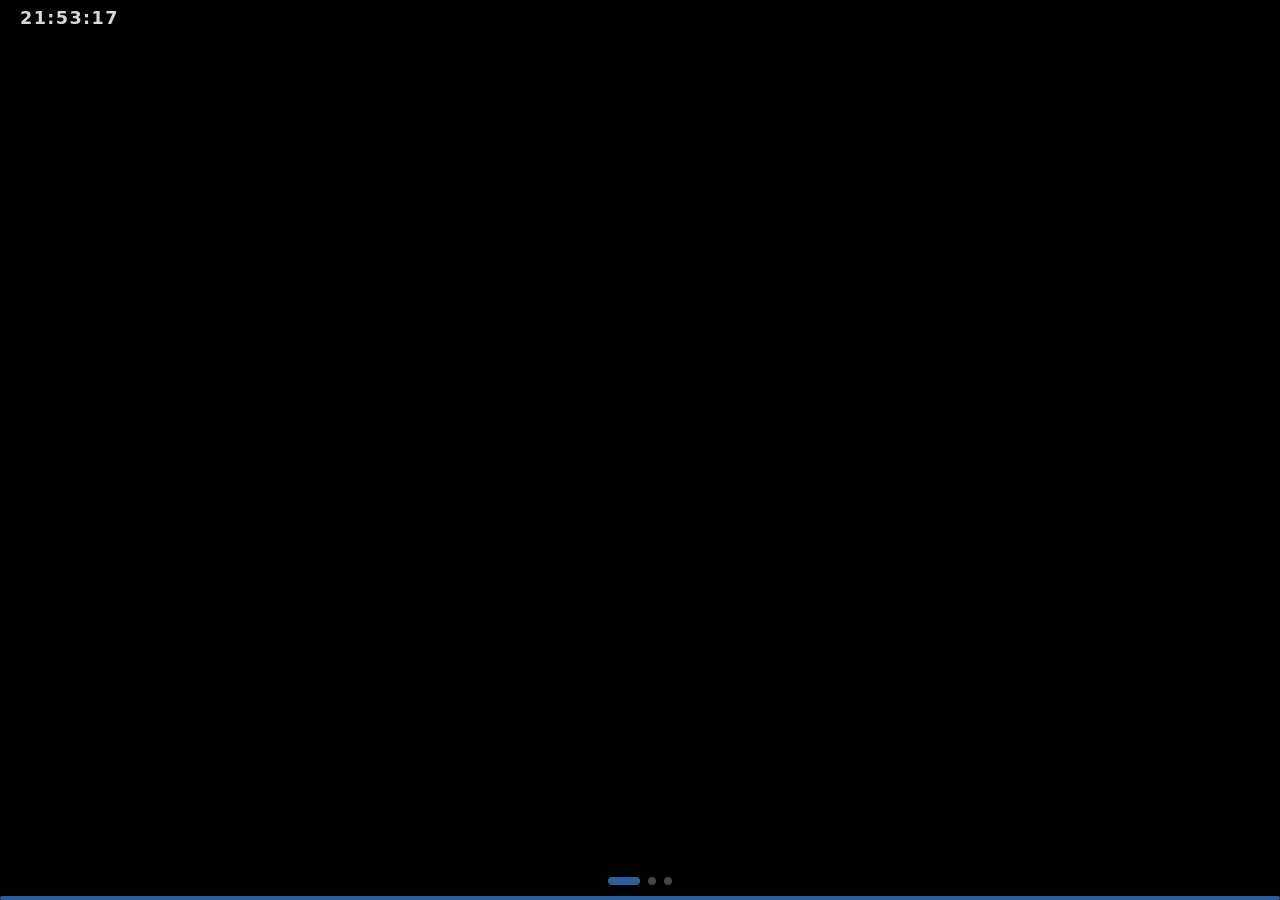
<file: index.html>
<!DOCTYPE html>
<html lang="de">
<head>
  <meta charset="UTF-8">
  <meta name="viewport" content="width=device-width, initial-scale=1.0">
  <title>Digital Signage</title>
  <link rel="stylesheet" href="css/style.css?v=6">
</head>
<body>

  <!-- Overlay: Uhr -->
  <div id="top-bar">
    <span id="clock"></span>
  </div>

  <!-- Slide-Container: je Folie ein .slide (legt js/signage.js an, bleibt geladen) -->
  <div id="slide-container"></div>

  <!-- Fortschrittsbalken -->
  <div id="progress-bar-wrap">
    <div id="progress-bar"></div>
  </div>

  <!-- Slide-Indikatoren (Punkte) -->
  <div id="dots"></div>

  <!-- Info-Panel (Tastenfolge e m s) – nur Anzeige, geschaltet wird in der Google-Tabelle -->
  <div id="admin-overlay">
    <div id="admin-panel">
      <h2>📺 Aktuelle Seiten</h2>
      <p class="admin-hint"><kbd>e m s</kbd> oder <kbd>Esc</kbd> zum Schließen · Ändern in der Google-Tabelle</p>
      <p class="admin-hint" id="admin-source"></p>
      <div id="admin-slide-list"></div>
      <button id="admin-reload-btn" onclick="adminReload()">🔄 Jetzt neu laden</button>
    </div>
  </div>

  <script src="config.js?v=6"></script>
  <script src="js/signage.js?v=6"></script>
</body>
</html>
</file>
<file: css/style.css>
/* ─── Reset & Basis ──────────────────────────────────────────────────────── */
*, *::before, *::after {
  box-sizing: border-box;
  margin: 0;
  padding: 0;
}

html, body {
  width: 100%;
  height: 100%;
  overflow: hidden;
  background: #000;
  font-family: 'Segoe UI', system-ui, sans-serif;
  color: #fff;
}

/* ─── Top-Bar (Uhr) ──────────────────────────────────────────────────────── */
#top-bar {
  position: fixed;
  top: 0;
  left: 0;
  right: 0;
  z-index: 100;
  display: flex;
  justify-content: space-between;
  align-items: center;
  padding: 8px 20px;
  background: linear-gradient(to bottom, rgba(0,0,0,0.75) 0%, transparent 100%);
  pointer-events: none; /* Klicks durchlassen */
}

#clock {
  font-size: 1.1rem;
  font-weight: 700;
  letter-spacing: 0.08em;
  font-variant-numeric: tabular-nums;
  text-shadow: 0 1px 4px rgba(0,0,0,0.8);
  opacity: 0.85;
}

/* ─── Slide-Container ────────────────────────────────────────────────────── */
#slide-container {
  position: relative;
  width: 100%;
  height: 100%;
}

/* Folienwechsel: standardmäßig harter Schnitt (--trans-ms = 0, Mini-PCs froren beim
   Überblenden ein). Die alte Folie (.leaving) bleibt darunter stehen, bis die neue sichtbar ist.
   Nicht gezeigte Folien bleiben geladen, sind aber unsichtbar (visibility: hidden) –
   dann muss der Browser sie nicht zeichnen. */
.slide {
  position: absolute;
  inset: 0;
  width: 100%;
  height: 100%;
  opacity: 0;
  visibility: hidden;
  transition: opacity var(--trans-ms, 1200ms) ease-in-out;
  pointer-events: none;
  z-index: 0;
}

.slide.active {
  opacity: 1;
  visibility: visible;
  pointer-events: auto;
  z-index: 2;
}

.slide.leaving {
  opacity: 1;
  visibility: visible;
  transition: none;
  z-index: 1;
}

/* iframes füllen den gesamten Slide aus */
.slide iframe {
  width: 100%;
  height: 100%;
  border: none;
  display: block;
}

/* Bilder: zentriert, vollständig sichtbar */
.slide img.full-media {
  width: 100%;
  height: 100%;
  object-fit: contain;
  display: block;
  background: #000;
}

/* ─── Fortschrittsbalken ─────────────────────────────────────────────────── */
#progress-bar-wrap {
  position: fixed;
  bottom: 0;
  left: 0;
  right: 0;
  height: 4px;
  background: rgba(0,0,0,0.25);
  z-index: 100;
  opacity: 0.6;   /* dezent, damit Inhalte am unteren Rand lesbar bleiben */
}

#progress-bar {
  height: 100%;
  width: 0%;
  background: #4f9cf9;
  border-radius: 2px;
}

/* ─── Dots (Slide-Indikatoren) ───────────────────────────────────────────── */
#dots {
  position: fixed;
  bottom: 10px;
  left: 50%;
  transform: translateX(-50%);
  display: flex;
  gap: 8px;
  z-index: 100;
  background: rgba(0,0,0,0.25);
  padding: 5px 10px;
  border-radius: 20px;
  opacity: 0.6;   /* dezent, damit Inhalte am unteren Rand lesbar bleiben */
}

.dot {
  position: relative;
  overflow: hidden;
  width: 8px;
  height: 8px;
  border-radius: 4px;
  background: rgba(255,255,255,0.45);
  cursor: pointer;
  transition: background 0.3s, width 0.4s ease;
}

/* Aktiver Punkt wird zur Kapsel, die sich während der Folie füllt */
.dot.active {
  width: 32px;
  background: rgba(255,255,255,0.3);
}

.dot-fill {
  position: absolute;
  inset: 0 auto 0 0;
  width: 0%;
  background: #4f9cf9;
  border-radius: 4px;
}

.dot:hover {
  background: rgba(255,255,255,0.75);
}

/* ─── Fehleranzeige ──────────────────────────────────────────────────────── */
.error-slide {
  display: flex;
  align-items: center;
  justify-content: center;
  width: 100%;
  height: 100%;
  font-size: 1.2rem;
  color: #ff6b6b;
  text-align: center;
  padding: 2rem;
  background: #111;
  line-height: 1.7;
}

/* ─── Admin-Panel ─────────────────────────────────────────────────────────── */
#admin-overlay {
  display: none;
  position: fixed;
  inset: 0;
  background: rgba(0,0,0,0.7);
  z-index: 1000;
  align-items: center;
  justify-content: center;
}
#admin-overlay.open { display: flex; }

#admin-panel {
  background: #fff;
  border-radius: 16px;
  padding: 32px;
  width: 460px;
  max-width: 90vw;
  box-shadow: 0 8px 32px rgba(0,0,0,0.4);
  font-family: -apple-system, BlinkMacSystemFont, "Segoe UI", sans-serif;
}
#admin-panel h2 { font-size: 1.3rem; color: #1a1a2e; margin-bottom: 6px; }
.admin-hint { font-size: 0.82rem; color: #999; margin-bottom: 20px; }
.admin-hint kbd {
  background: #eee; border-radius: 4px;
  padding: 1px 6px; font-size: 0.8rem;
}

.admin-row {
  display: flex;
  align-items: center;
  justify-content: space-between;
  padding: 13px 0;
  border-bottom: 1px solid #f0f0f0;
}
.admin-row:last-of-type { border-bottom: none; }
.admin-row-title { font-weight: 600; color: #222; font-size: 1rem; }
.admin-row-status { font-size: 0.78rem; margin-top: 2px; font-weight: 500; }
.admin-row-status.on  { color: #4CAF50; }
.admin-row-status.off { color: #f44336; }

#admin-reload-btn {
  margin-top: 22px; width: 100%; padding: 13px;
  background: #1a1a2e; color: white; border: none;
  border-radius: 10px; font-size: 1rem; font-weight: 600;
  cursor: pointer; transition: background 0.2s;
}
#admin-reload-btn:hover { background: #2d2d5a; }
</file>
